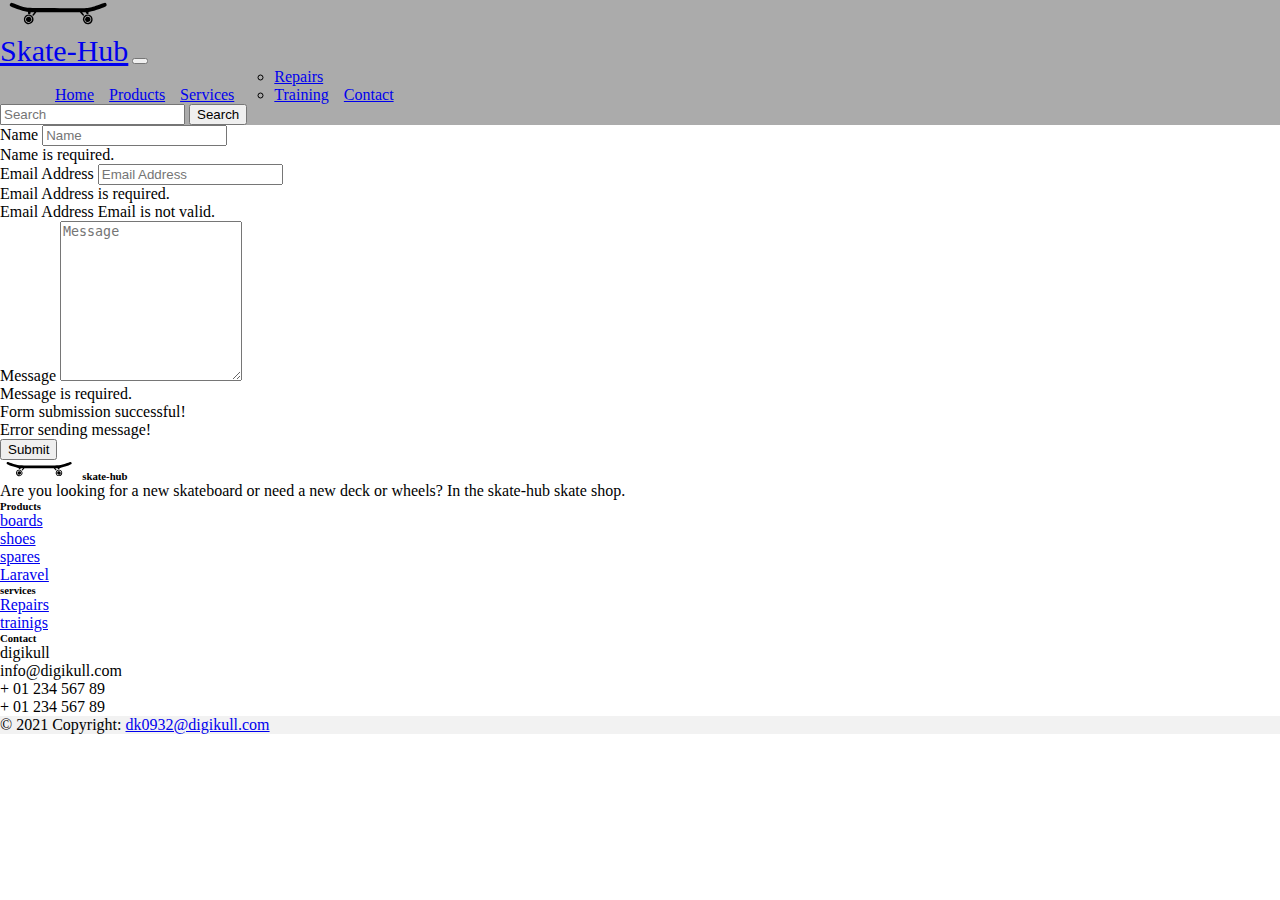
<file: contact.html>
<!DOCTYPE html>
<html lang="en">

<head>
    <meta charset="UTF-8">
    <meta http-equiv="X-UA-Compatible" content="IE=edge">
    <meta name="viewport" content="width=device-width, initial-scale=1.0">

    <title>Stake-Hub</title>
    <!-- CSS only -->
    <link href="https://cdn.jsdelivr.net/npm/bootstrap@5.2.0-beta1/dist/css/bootstrap.min.css" rel="stylesheet"
        integrity="sha384-0evHe/X+R7YkIZDRvuzKMRqM+OrBnVFBL6DOitfPri4tjfHxaWutUpFmBp4vmVor" crossorigin="anonymous">
    <!-- JavaScript Bundle with Popper -->

    <!-- b-4 -->
    <link rel="stylesheet" href="style.css">
    <link rel="shortcut icon" href="svg1.svg" type="image/x-icon">
    <script src="https://cdn.jsdelivr.net/npm/bootstrap@5.2.0-beta1/dist/js/bootstrap.bundle.min.js"
        integrity="sha384-pprn3073KE6tl6bjs2QrFaJGz5/SUsLqktiwsUTF55Jfv3qYSDhgCecCxMW52nD2"
        crossorigin="anonymous"></script>



    <script src="https://ajax.googleapis.com/ajax/libs/jquery/1.12.4/jquery.min.js"></script>

</head>

<body>
    <div id="nav-navi"></div>
    <!-- header end -->
    <div class="container py-4">

        <!-- Bootstrap 5 starter form -->
        <form id="contactForm">
      
          <!-- Name input -->
          <div class="mb-3">
            <label class="form-label" for="name">Name</label>
            <input class="form-control" id="name" type="text" placeholder="Name" data-sb-validations="required" />
            <div class="invalid-feedback" data-sb-feedback="name:required">Name is required.</div>
          </div>
      
          <!-- Email address input -->
          <div class="mb-3">
            <label class="form-label" for="emailAddress">Email Address</label>
            <input class="form-control" id="emailAddress" type="email" placeholder="Email Address" data-sb-validations="required, email" />
            <div class="invalid-feedback" data-sb-feedback="emailAddress:required">Email Address is required.</div>
            <div class="invalid-feedback" data-sb-feedback="emailAddress:email">Email Address Email is not valid.</div>
          </div>
      
          <!-- Message input -->
          <div class="mb-3">
            <label class="form-label" for="message">Message</label>
            <textarea class="form-control" id="message" type="text" placeholder="Message" style="height: 10rem;" data-sb-validations="required"></textarea>
            <div class="invalid-feedback" data-sb-feedback="message:required">Message is required.</div>
          </div>
      
          <!-- Form submissions success message -->
          <div class="d-none" id="submitSuccessMessage">
            <div class="text-center mb-3">Form submission successful!</div>
          </div>
      
          <!-- Form submissions error message -->
          <div class="d-none" id="submitErrorMessage">
            <div class="text-center text-danger mb-3">Error sending message!</div>
          </div>
      
          <!-- Form submit button -->
          <div class="d-grid">
            <button class="btn btn-primary btn-lg" type="submit">Submit</button>
          </div>
      
        </form>
      
      </div>











<!-- footer sgtart -->
<div id="footer1" ></div>
    <script>

        $(function () {
            $("#nav-navi").load("navall.html");

        });
    </script>
    <script>

        $(function () {
            $("#footer1").load("foooter.html");

        });
    </script>
</body>

</html>
</file>
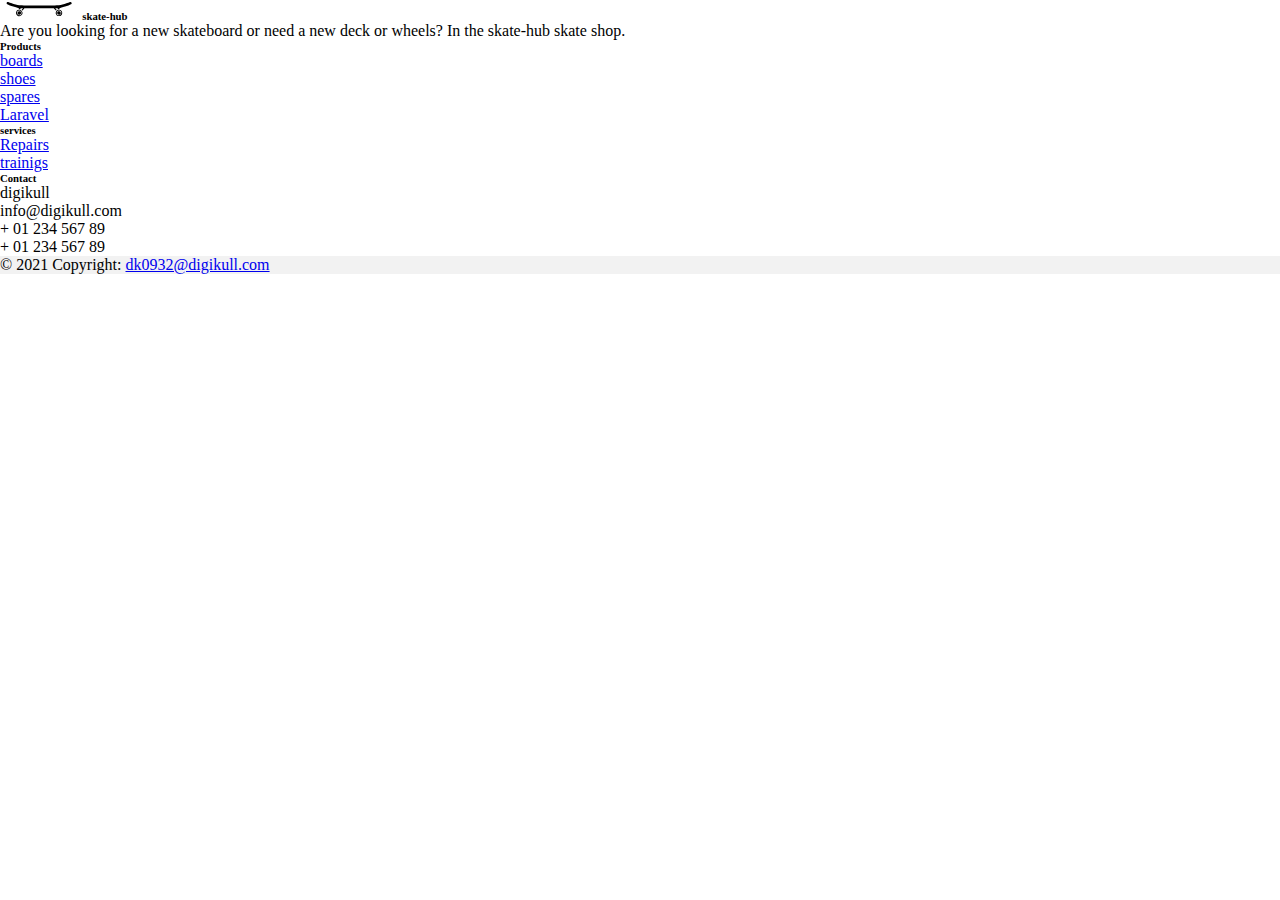
<file: foooter.html>
<!DOCTYPE html>
<html lang="en">

<head>
    <meta charset="UTF-8">
    <meta http-equiv="X-UA-Compatible" content="IE=edge">
    <meta name="viewport" content="width=device-width, initial-scale=1.0">
    
    <title>Stake-Hub</title>
    <!-- CSS only -->
    <link href="https://cdn.jsdelivr.net/npm/bootstrap@5.2.0-beta1/dist/css/bootstrap.min.css" rel="stylesheet"
        integrity="sha384-0evHe/X+R7YkIZDRvuzKMRqM+OrBnVFBL6DOitfPri4tjfHxaWutUpFmBp4vmVor" crossorigin="anonymous">
    <!-- JavaScript Bundle with Popper -->
    <script src="https://cdn.jsdelivr.net/npm/bootstrap@5.2.0-beta1/dist/js/bootstrap.bundle.min.js"
        integrity="sha384-pprn3073KE6tl6bjs2QrFaJGz5/SUsLqktiwsUTF55Jfv3qYSDhgCecCxMW52nD2"
        crossorigin="anonymous"></script>
    <!-- b-4 -->
    <link rel="stylesheet" href="style.css">
    <script src="https://ajax.googleapis.com/ajax/libs/jquery/1.12.4/jquery.min.js"></script> 


</head>
<body>
    <!-- Footer -->
<footer class="text-center text-lg-start bg-light text-muted p-3">
    
  
    <!-- Section: Links  -->
    <section class="">
      <div class="container text-center text-md-start mt-5">
        <!-- Grid row -->
        <div class="row mt-3">
          <!-- Grid column -->
          <div class="col-md-3 col-lg-4 col-xl-3 mx-auto mb-4">
            <!-- Content -->
            
            <h6 class="text-uppercase fw-bold mb-4">
              <img src="svg1.svg" alt="" height="20px"> skate-hub
            </h6>
            <p>
                Are you looking for a new skateboard or need a new deck or wheels? In the skate-hub
                skate shop.
            </p>
          </div>
          <!-- Grid column -->
  
          <!-- Grid column -->
          <div class="col-md-2 col-lg-2 col-xl-2 mx-auto mb-4">
            <!-- Links -->
            <h6 class="text-uppercase fw-bold mb-4">
              Products
            </h6>
            <p>
              <a href="products.html" class="text-reset">boards</a>
            </p>
            <p>
              <a href="products.html" class="text-reset">shoes</a>
            </p>
            <p>
              <a href="products.html" class="text-reset">spares</a>
            </p>
            <p>
              <a href="products.html" class="text-reset">Laravel</a>
            </p>
          </div>
          <!-- Grid column -->
  
          <!-- Grid column -->
          <div class="col-md-3 col-lg-2 col-xl-2 mx-auto mb-4">
            <!-- Links -->
            <h6 class="text-uppercase fw-bold mb-4">
              services
            </h6>
            <p>
              <a href="services1.html" class="text-reset">Repairs</a>
            </p>
            <p>
              <a href="services2.html" class="text-reset">trainigs</a>
            </p>
          </div>
          <!-- Grid column -->
  
          <!-- Grid column -->
          <div class="col-md-4 col-lg-3 col-xl-3 mx-auto mb-md-0 mb-4">
            <!-- Links -->
            <h6 class="text-uppercase fw-bold mb-4">
              Contact
            </h6>
            <p><i class="fas fa-home me-3"></i> digikull</p>
            <p>
              <i class="fas fa-envelope me-3"></i>
              info@digikull.com
            </p>
            <p><i class="fas fa-phone me-3"></i> + 01 234 567 89</p>
            <p><i class="fas fa-print me-3"></i> + 01 234 567 89</p>
          </div>
          <!-- Grid column -->
        </div>
        <!-- Grid row -->
      </div>
    </section>
    <!-- Section: Links  -->
  
    <!-- Copyright -->
    <div class="text-center p-4" style="background-color: rgba(0, 0, 0, 0.05);">
      © 2021 Copyright:
      <a class="text-reset fw-bold" href="https://mdbootstrap.com/">dk0932@digikull.com</a>
    </div>
    <!-- Copyright -->
  </footer>
  <!-- Footer -->
</body>
</html>
</file>
<file: style.css>
#jumbotron111{
    background-image: url("https://cdn.pixabay.com/photo/2014/04/25/01/39/skateboard-331751_1280.jpg") !important;
    background-position: center;
    
    background-repeat: no-repeat;
    background-size:100% ;
    margin: 0%;
    
    
}
.jumbotron{
    background-color: rgba(128, 146, 161, 0.722);
}
*{
    margin: 0%;
    box-sizing: border-box !important;
}
.header-nav{
    position:fixed;
    
}
.card{
   z-index:-1;

}
.header-nav{
    background-color: rgba(0, 0, 0, 0.282);
    transition: ease-in;
}
</file>
